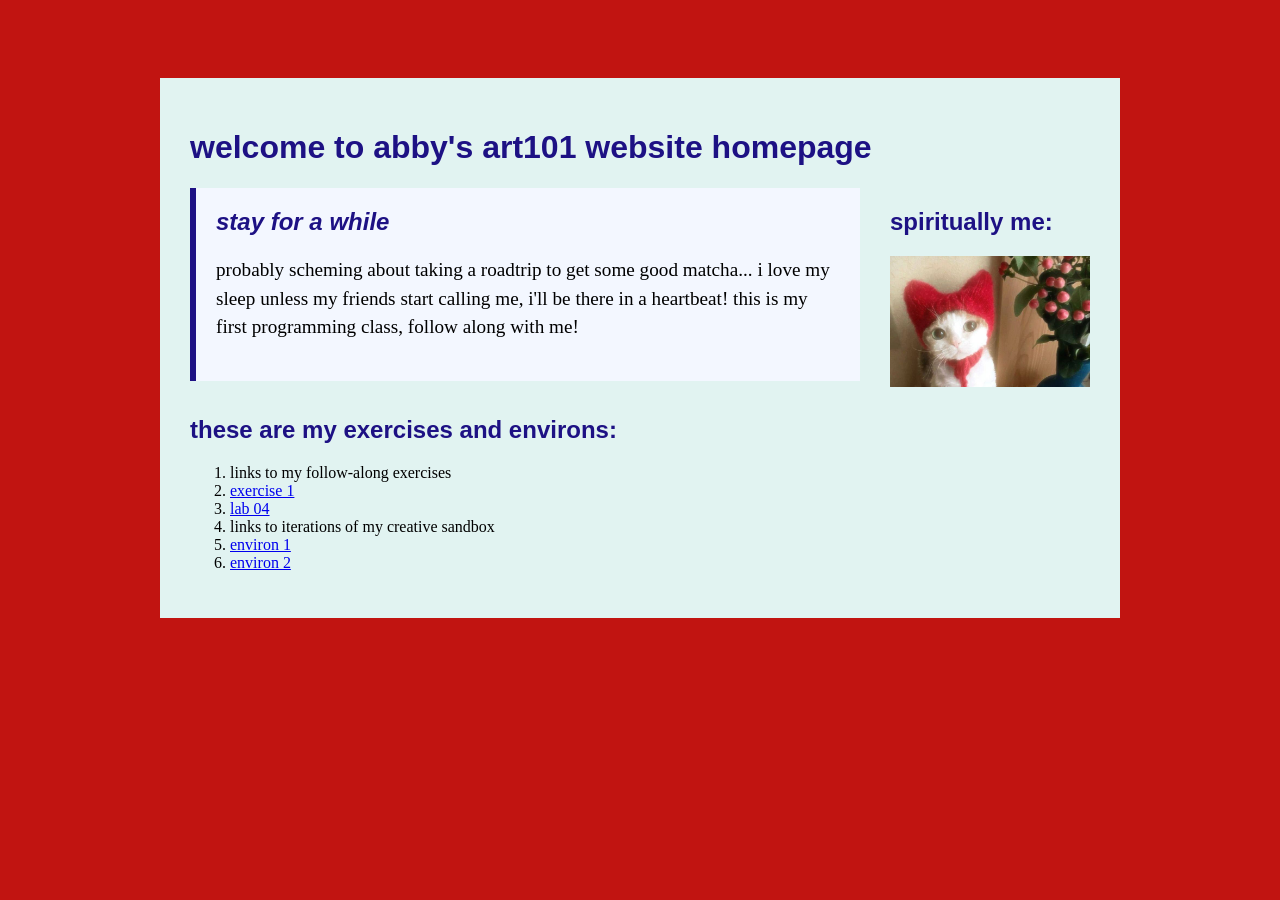
<file: index.html>
<!DOCTYPE html>
<html lang="en">
<head>
    <meta charset="utf-8">
    <title>abby's art101 homepage!</title>
    <link href="site.css" rel="stylesheet" type="text/css">
</head>

<body>
<!-- ALL VISIBLE PAGE CONTENT GOES BETWEEN <BODY> AND </BODY> -->
<div id="page">

    <h1>welcome to abby's art101 website homepage</h1>

<div class="top-section">

    <div id="introduction">
    <h2>stay for a while</h2>
    <p>
    probably scheming about taking a roadtrip to get some good matcha... i love my sleep unless my friends start calling me, i'll be there in a heartbeat! this is my first programming class, follow along with me! 
    </p>
    </div>

<div id="profile">
    <h2>spiritually me:</h2>
    <img src="mittencat.jpg">

</div>

</div>

<div id="navigation">
    <h2>these are my exercises and environs:</h2>
    <ol>
     <li>links to my follow-along exercises</li>
        <li><a href="exercises/ex01.html">exercise 1</a></li>
        <li><a href="exercises/lab04.html">lab 04</a></li>
        <li>links to iterations of my creative sandbox</li>
        <li><a href="environ/env01.html">environ 1</a></li>
        <li><a href="environ/env02.html">environ 2</a></li>
        
    </ol>
</div>

</div>
</body>
</html>
</file>
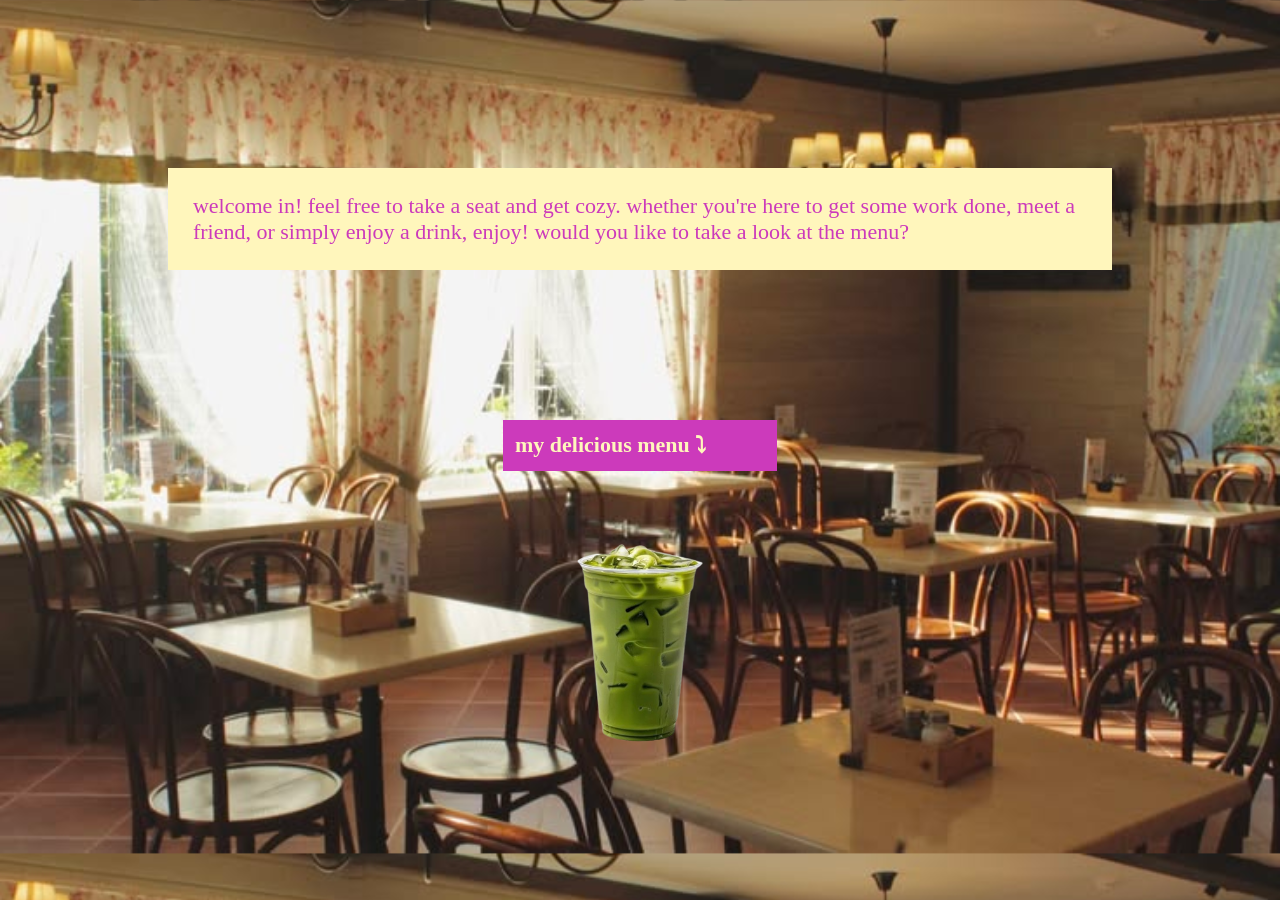
<file: environ/env01.html>
<!doctype html>
<html lang="en">
<head>
    <meta charset="utf-8">
    <title>Environment 01</title>
    <link href="env.css" rel="stylesheet" type="text/css">
</head>

<body>
    
<p> welcome in! feel free to take a seat and get cozy. whether you're here to get some work done, meet a friend, or simply enjoy a drink, enjoy! would you like to take a look at the menu? </p>

<h3> my delicious menu ⤵ </h3> 
<img src="classicmatcha.png">

</body>
</html>
</file>
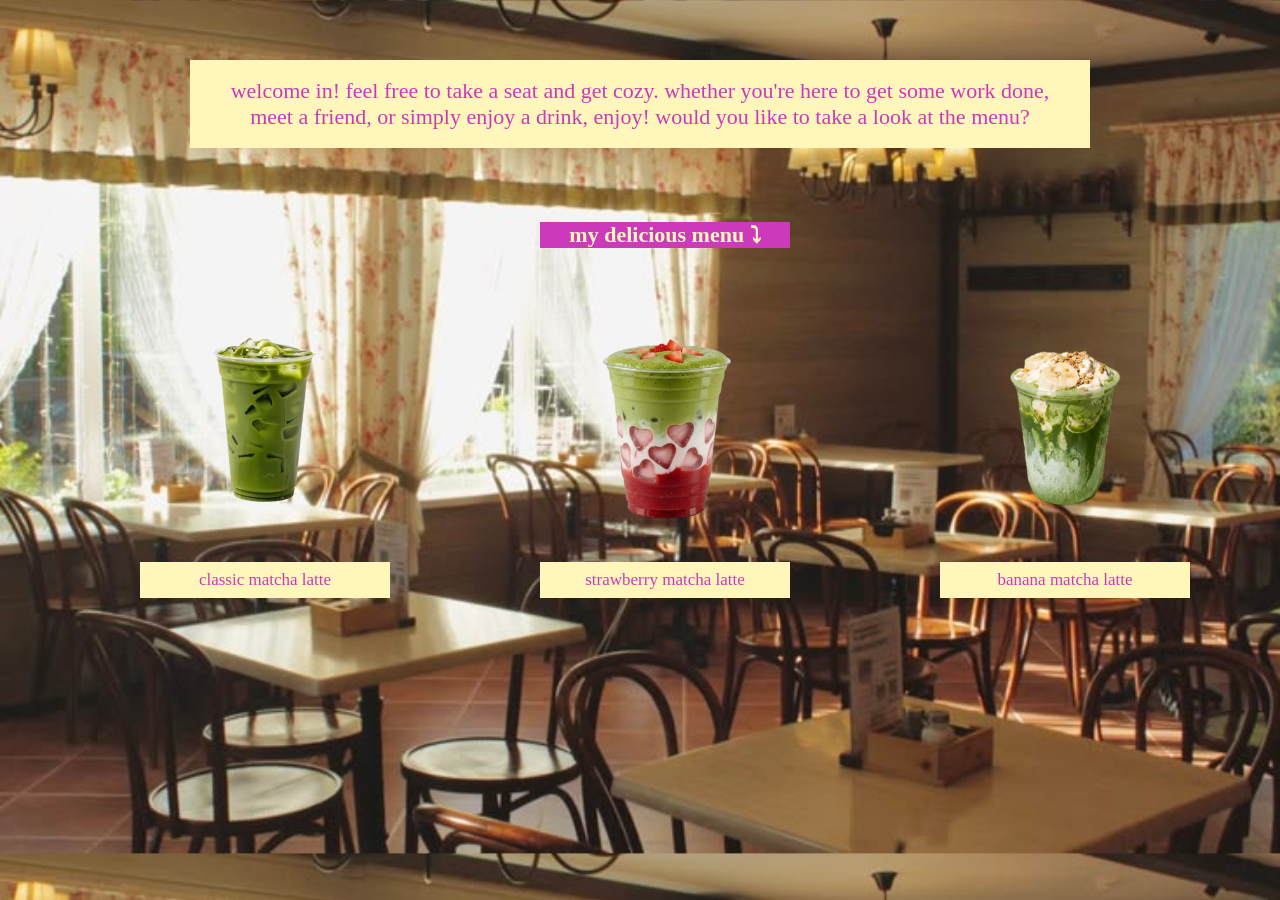
<file: environ/env02.html>
<!doctype html>
<html lang="en">
<head>
    <meta charset="utf-8">
    <title>Environment 02</title>
    <link href="env02.css" rel="stylesheet" type="text/css">
</head>

<body>
<div id="page">
    <div class="top-sec">
        <div id="top"> 
         <p> welcome in! feel free to take a seat and get cozy. whether you're here to get some work done, meet a friend, or simply enjoy a drink, enjoy! would you like to take a look at the menu? </p>
        </div>  
        
        <div id="menu">
         <h3> my delicious menu ⤵ </h3> 
        </div> 
    </div>

    <div class="main">
        <div id="classic">
         <img src="classicmatcha.png">
         <p> classic matcha latte </p>
        </div>

        <div id="strawberry">
         <img src="strawberrymatcha.png">
         <p>strawberry matcha latte</p>
        </div>

        <div id="banana">
         <img src="bananamatcha.png">
         <p>banana matcha latte</p>
        </div>
    </div>
</div>

</body>
</html>
</file>
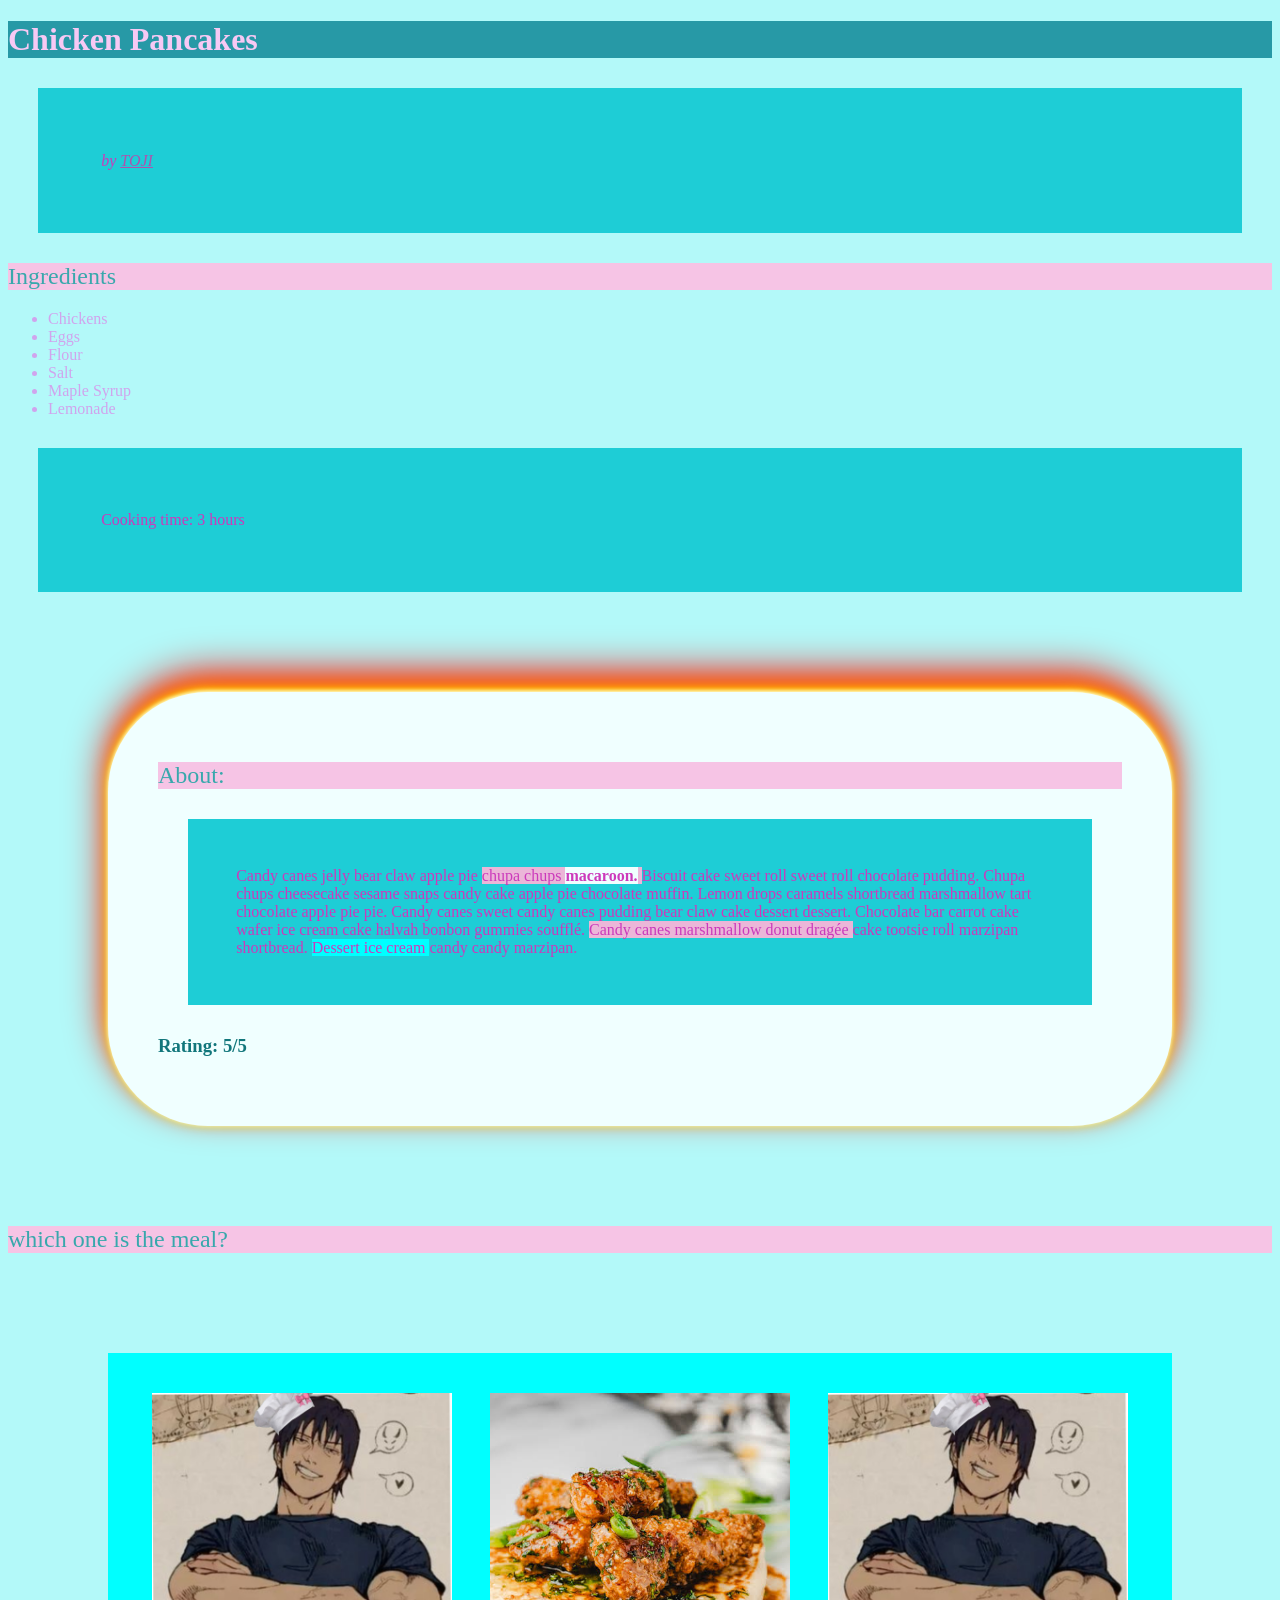
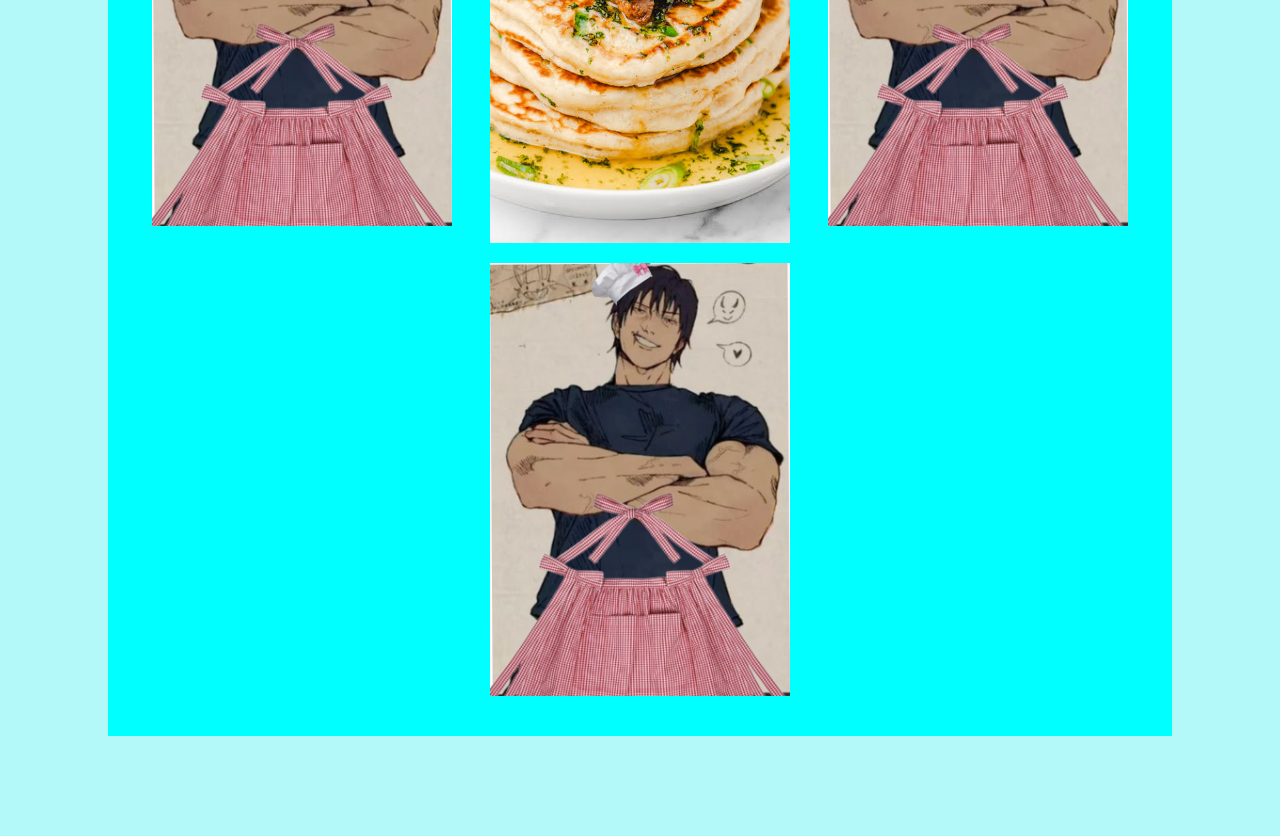
<file: exercises/ex01.html>
<!DOCTYPE html>

<html>
<!-- head is for meta info-->
 <head>
    <title>Pancake Recipe</title>
    <link href="ex01.css" rel="stylesheet" type="text/css" />
</head>

<!-- body is for real content-->
 <body>
<h1>Chicken Pancakes</h1>

<p><em>by <a href="https://jujutsu-kaisen.fandom.com/wiki/Toji_Fushiguro">TOJI</a></em></p>

<h2>Ingredients</h2>

<ul>
<li>Chickens</li>
<li>Eggs</li>
<li>Flour</li>
<li>Salt</li>
<li>Maple Syrup</li>
<li>Lemonade</li>
</ul>

<p>Cooking time: 3 hours</p>

<div id="main">
<h2>About:</h2>
<p>Candy canes jelly bear claw apple pie <span class="highlight_01">chupa chups <strong> macaroon.</strong> </span>Biscuit cake sweet roll sweet roll chocolate pudding. Chupa chups cheesecake sesame snaps candy cake apple pie chocolate muffin. 
    Lemon drops caramels shortbread marshmallow tart chocolate apple pie pie. Candy canes sweet candy canes pudding bear claw cake dessert dessert. Chocolate bar carrot cake wafer ice cream cake halvah bonbon gummies soufflé. <span class="highlight_01">Candy canes marshmallow donut dragée </span>cake tootsie roll marzipan shortbread. <span class="highlight_02"> Dessert ice cream </span> candy candy marzipan.</p>


<h3>Rating: 5/5</h3>
</div>

<h2>which one is the meal?</h2>
<div id="meal">
<img src= "chef toji.jpg">
<img id="pancake" src="chickpan.jpeg" width="100">

<img src= "chef toji.jpg">
<img src= "chef toji.jpg">
</div>

</body>

</html>
</file>
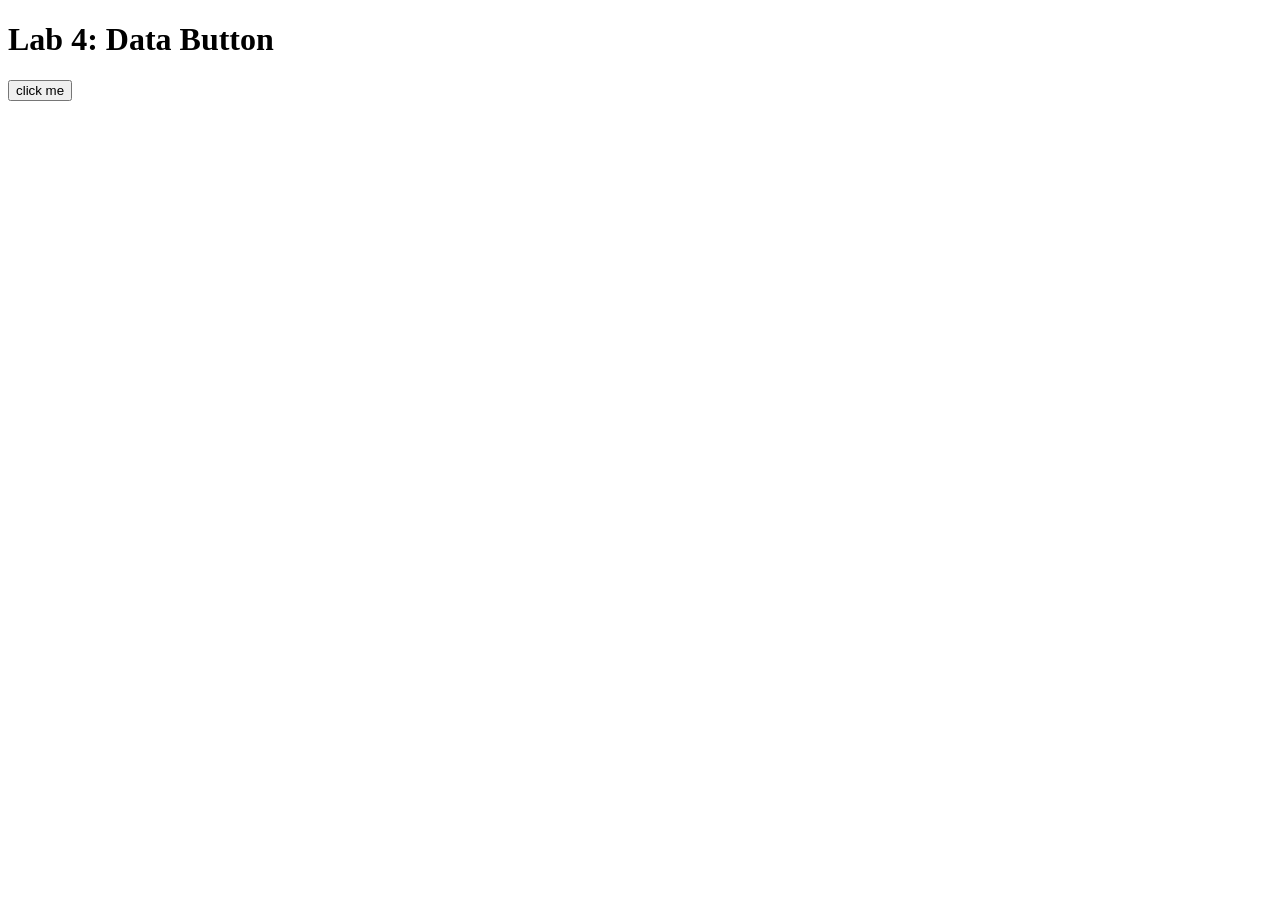
<file: exercises/lab04.html>
<!DOCTYPE html>
<html lang="en">

<head>
    <!-- All techy stuff goes here, inside HEAD -->
    <meta charset="UTF-8">
    <meta name="viewport" content="width=device-width, initial-scale=1.0">

    <!-- Overall title of your page -->
    <title>Lab 4</title>

    <!-- jQuery library -->
    <script src="https://code.jquery.com/jquery-3.7.1.min.js"></script>

    <!-- Link to external JavaScript file -->
    <script src="lab04.js" defer></script>
</head>

<body>
    <!-- Main content goes here, inside BODY -->
    <h1>Lab 4: Data Button</h1>

    <button id="needy-button">click me</button>

    <div id="output"></div>
</body>

</html>
</file>
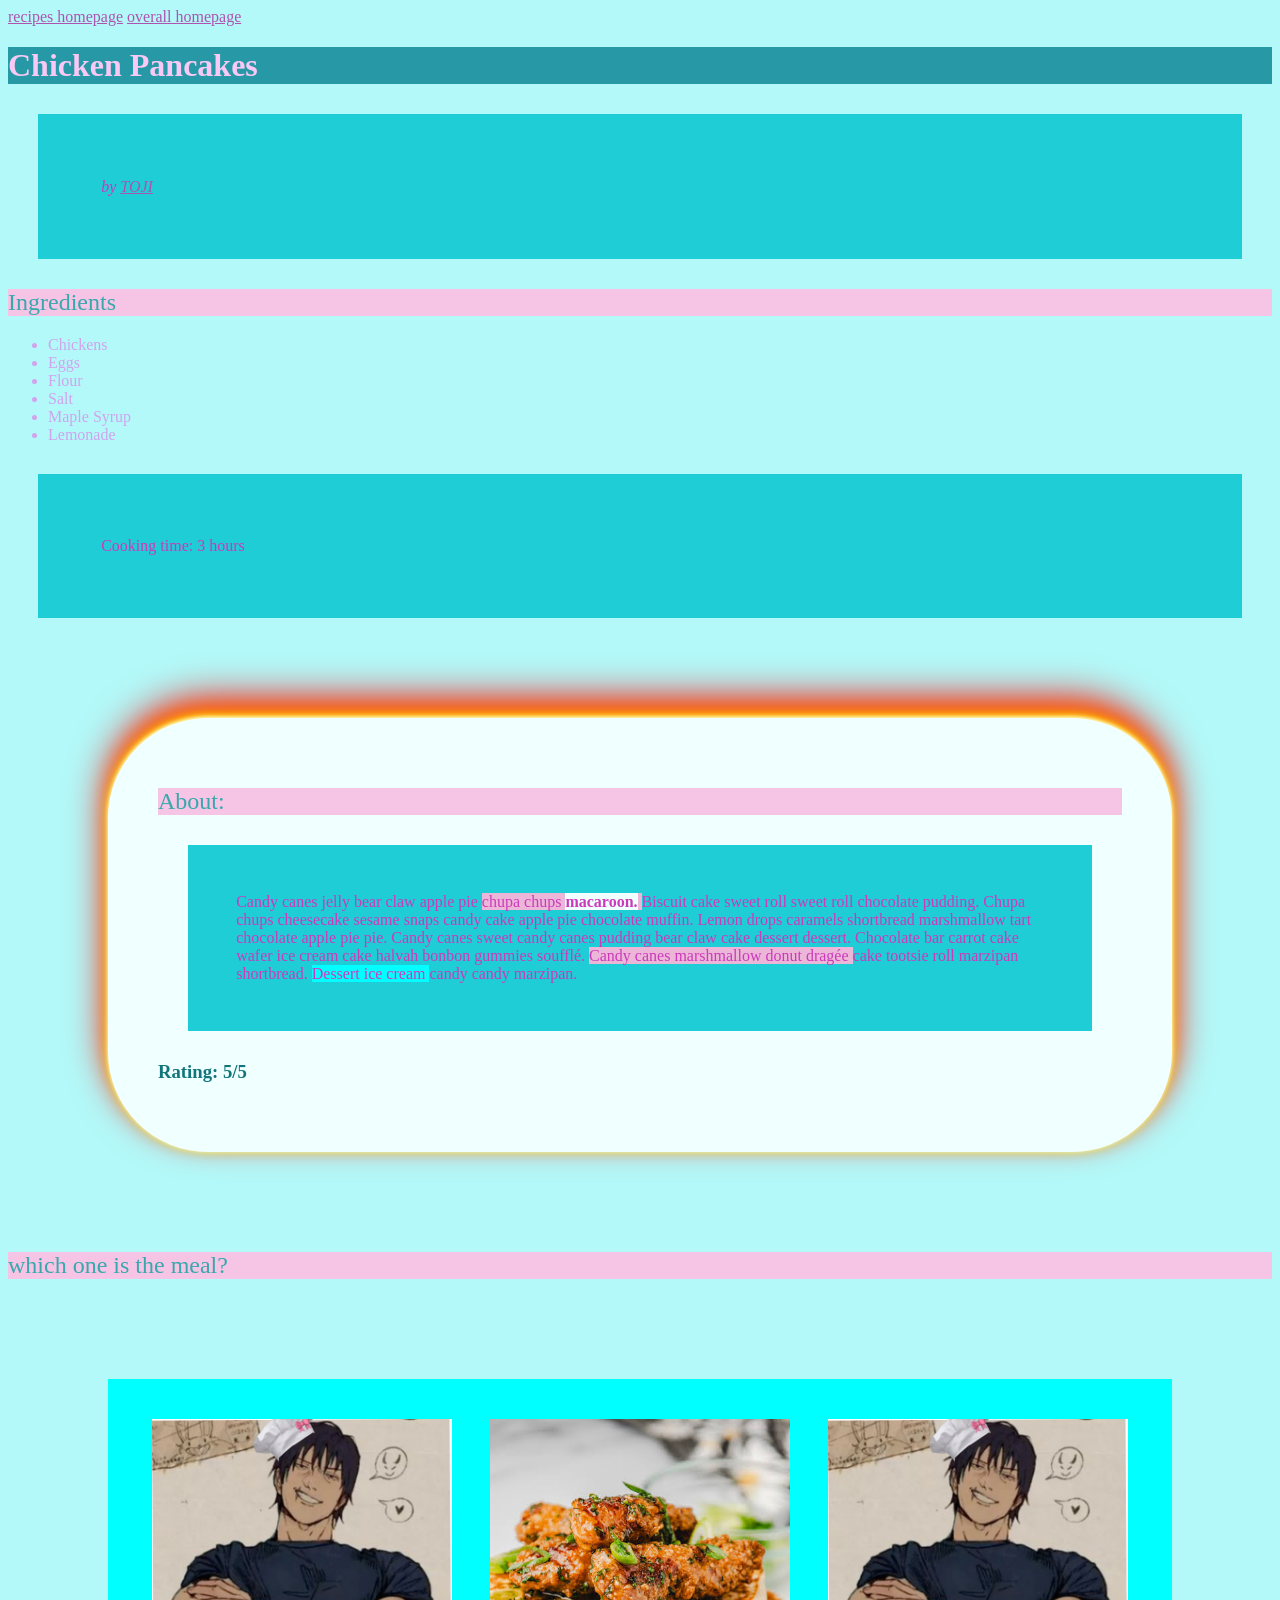
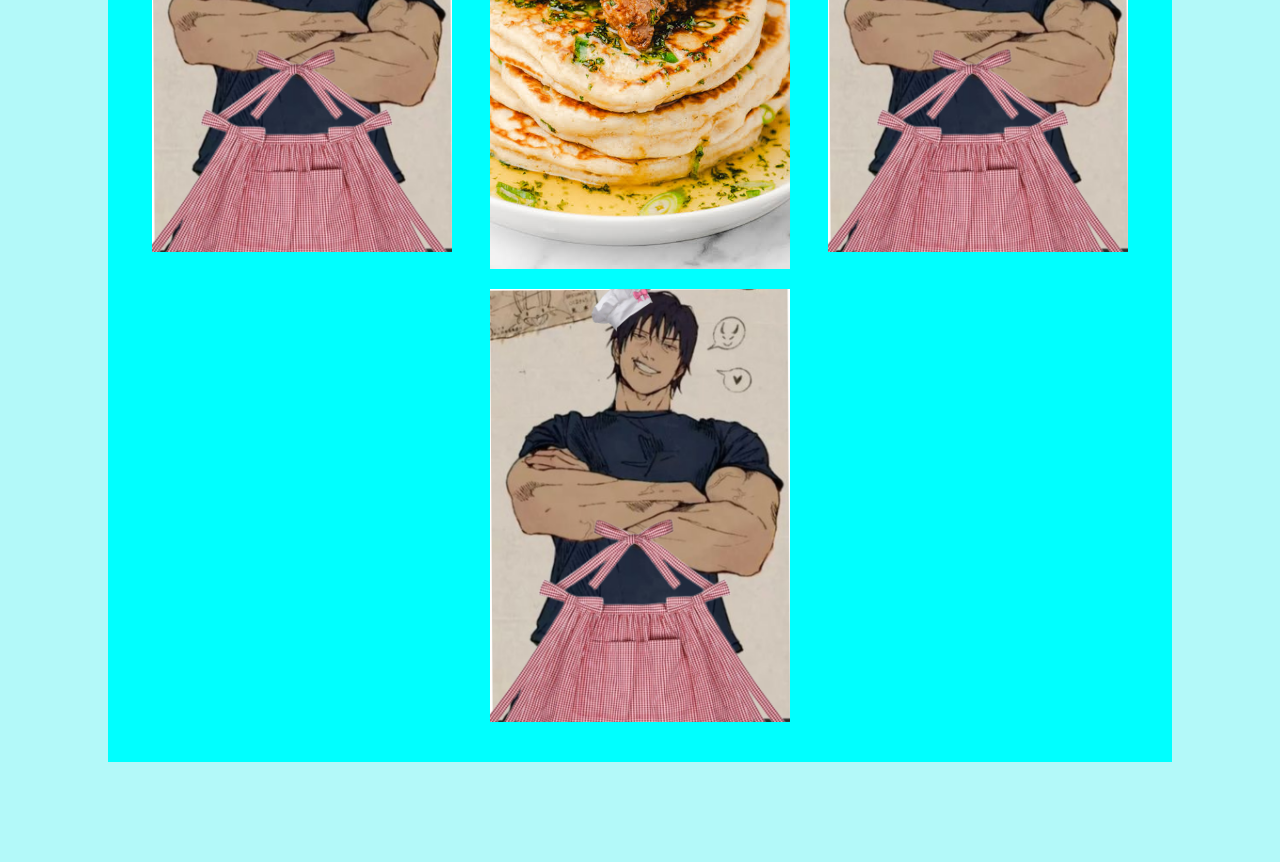
<file: exercises/recipes/pancakes.html>
<!DOCTYPE html>

<html>
<!-- head is for meta info-->
 <head>
    <title>Pancake Recipe</title>
    <link href="recipes.css" rel="stylesheet" type="text/css" />
</head>

<!-- body is for real content-->
 <body>

<a href="index.html"> recipes homepage</a>
<a href="../../index.html"> overall homepage</a>

<h1>Chicken Pancakes</h1>

<p><em>by <a href="https://jujutsu-kaisen.fandom.com/wiki/Toji_Fushiguro">TOJI</a></em></p>

<h2>Ingredients</h2>

<ul>
<li>Chickens</li>
<li>Eggs</li>
<li>Flour</li>
<li>Salt</li>
<li>Maple Syrup</li>
<li>Lemonade</li>
</ul>


<p>Cooking time: 3 hours</p>

<div id="main">
<h2>About:</h2>
<p>Candy canes jelly bear claw apple pie <span class="highlight_01">chupa chups <strong> macaroon.</strong> </span>Biscuit cake sweet roll sweet roll chocolate pudding. Chupa chups cheesecake sesame snaps candy cake apple pie chocolate muffin. 
    Lemon drops caramels shortbread marshmallow tart chocolate apple pie pie. Candy canes sweet candy canes pudding bear claw cake dessert dessert. Chocolate bar carrot cake wafer ice cream cake halvah bonbon gummies soufflé. <span class="highlight_01">Candy canes marshmallow donut dragée </span>cake tootsie roll marzipan shortbread. <span class="highlight_02"> Dessert ice cream </span> candy candy marzipan.</p>


<h3>Rating: 5/5</h3>
</div>

<h2>which one is the meal?</h2>
<div id="meal">
<img src= "images/cheftoji.jpg">
<img id="pancake" src="images/chickpan.jpeg" width="100">

<img src= "images/cheftoji.jpg">
<img src= "images/cheftoji.jpg">
</div>

</body>

</html>
</file>
<file: site.css>
body {
    background: #c11411;
    padding: 70px;
}

h1,
h2,
h3 {
    color: #1d1184;
    font-family: sans-serif;
}

img {
    width: 200px;
}

#page {
    max-width: 900px;
    margin: 0 auto 0 auto;
    background: #e1f3f1;
    padding: 30px;
}

.top-section {
    display: flex;
    gap: 30px;
    align-items: flex-start;
    margin: 0 0 25px 0;
}

#introduction {
    background: #f3f7ff;
    padding: 20px;
    border-left: 6px solid #1d1184;
    flex: 2;
}

#introduction h2 {
    font-style: italic;
    margin-top: 0;
}

#introduction p {
    font-size: 120%;
    line-height: 1.5;
}

profile {
    text-align: center;
    flex: 1;
}

.profile img {
    width: 220px;
    border-radius: 12px;
}

.profile p {
    font-size: 90%;
}

navigation {
    background: #bad19d;
    padding: 20px;
    border-radius: 12px;
}

.navigation h2 {
    margin-top: 0;
}

.navigation li {
    margin-bottom: 8px;
}

.navigation a {
    color: #1d1184;
    font-weight: bold;
}
</file>
<file: environ/env.css>
body {
    background-image: url("cafe.jpeg");
    padding: 10px;
    background-size: cover; 
}

P {
    background-color: rgb(255, 246, 188);
    color: rgb(204, 58, 187);
    padding: 2%;
    margin: 150px;
    font-size: 22px;
}

h3 {
    background-color: rgb(204, 58, 187);
    color:rgb(255, 246, 188);
    padding: 1%;
    font-size: 22px;
    margin-left: auto; 
    margin-right: auto;
    width: 250px;

}

IMG {
    display: block; 
    margin-left: auto; 
    margin-right: auto;
    width: 300px;
}
img:hover {background:pink}
</file>
<file: environ/env02.css>
body {
    background-image: url("cafe.jpeg");
    background-size: 100%; 
}

#page {
    max-width: 900px;
    margin: 0 auto 0 auto;
    padding: 30px;
}

.top-sec{
    display: flex;
    flex-direction: column;
    gap: 30px;
    align-items: flex-start;
    margin: 0 0 25px 0;
    text-align: center;
    flex: 2;
}

#top p { 
    order: 1;
    background-color: rgb(255, 246, 188);
    color: rgb(204, 58, 187);
    margin: center;
    padding: 2%;
    font-size: 22px;
}

#menu h3 {
    order: 2; 
    background-color: rgb(204, 58, 187);
    color:rgb(255, 246, 188);
    font-size: 22px;
    width: 250px;
    margin-left: 350px; 
}

.main {
    display: flex;
    gap: 150px;
    align-items: flex-start;
    margin: 0 0 25px 0;
    margin-left: -50px;
    text-align: center;
    flex: 1;
}

.main IMG {
    display: block; 
    border-radius: 10px; 
}
img:hover {background:pink}

.main p {
    background-color: rgb(255, 246, 188);
    color: rgb(204, 58, 187);
    margin: center;
    padding: 2%;
}

#banana img {
 width: 250px;
 border-radius: 12px;
}

#banana p {
font-size: 17px;
line-height: 1.5;
}

#strawberry img {
 width: 250px;
 border-radius: 12px;
}

#strawberry p {
font-size: 17px;
line-height: 1.5;
}
 
#classic img {
 width: 250px;
 border-radius: 12px;
}

#classic p {
font-size: 17px;
line-height: 1.5;
}
</file>
<file: exercises/ex01.css>
HTML {background-color: rgb(179, 249, 249);}

A {color: rgb(174, 83, 174);}
A:hover {color:aqua; background: magenta;}

ul {color: rgb(208, 164, 237);}
ul:hover {color:aqua; background:magenta}

h1 {
    background:rgb(39, 153, 166) ; 
    color: rgb(247, 201, 244);
    font-weight: bold;
}

h2 {
    background-color:rgb(246, 196, 229) ;
    color:rgb(56, 168, 172);
    font-weight: normal;
}

h3 {
    color:rgb(17, 118, 123);
}

P {
    background-color: rgb(30, 205, 214);
    color: rgb(204, 58, 187);
    padding: 5%;
    margin: 30px;
    font-size: 16px;
}


IMG {
    display: block; 
    margin-left: auto; 
    margin-right: auto;
    width: 50%;
}
<!-- for when you have more than one photo and want to target --->
#pancake { width: 70%; }

.highlight_01 {background-color: rgb(235, 182, 216); }
.highlight_01 strong {background-color:azure; }

.highlight_02 {background-color:aqua;}

#main {background-color: azure; 
    padding:50px; 
    margin:100px;
    box-shadow: #FFF 0 -1px 4px, #ff0 0 -2px 10px, #ff8000 0 -10px 20px, red 0 -18px 40px, 5px 5px 15px 5px rgba(0,0,0,0); 
border-radius: 100px
}

#meal { display: flex; 
    flex-wrap: wrap;
    align-items: flex-start; row-gap: 20px; 
    column-gap:30px;
    
    background-color:aqua;
    padding:40px;
    margin: 100px;}
#meal IMG {width: 300px}
</file>
<file: exercises/recipes/recipes.css>
HTML {background-color: rgb(179, 249, 249);}

A {color: rgb(174, 83, 174);}
A:hover {color:aqua; background: magenta;}

ul {color: rgb(208, 164, 237);}
ul:hover {color:aqua; background:magenta}

h1 {
    background:rgb(39, 153, 166) ; 
    color: rgb(247, 201, 244);
    font-weight: bold;
}

h2 {
    background-color:rgb(246, 196, 229) ;
    color:rgb(56, 168, 172);
    font-weight: normal;
}

h3 {
    color:rgb(17, 118, 123);
}

P {
    background-color: rgb(30, 205, 214);
    color: rgb(204, 58, 187);
    padding: 5%;
    margin: 30px;
    font-size: 16px;
}


IMG {
    display: block; 
    margin-left: auto; 
    margin-right: auto;
    width: 50%;
}
<!-- for when you have more than one photo and want to target --->
#pancake { width: 70%; }

.highlight_01 {background-color: rgb(235, 182, 216); }
.highlight_01 strong {background-color:azure; }

.highlight_02 {background-color:aqua;}

#main {background-color: azure; 
    padding:50px; 
    margin:100px;
    box-shadow: #FFF 0 -1px 4px, #ff0 0 -2px 10px, #ff8000 0 -10px 20px, red 0 -18px 40px, 5px 5px 15px 5px rgba(0,0,0,0); 
border-radius: 100px
}

#meal { display: flex; 
    flex-wrap: wrap;
    align-items: flex-start; row-gap: 20px; 
    column-gap:30px;
    
    background-color:aqua;
    padding:40px;
    margin: 100px;}
#meal IMG {width: 300px}


/* home page styles */
#pan-home {position: relative; height: 100vh; background: url() repeat-x bottom;}

#chicken {position: absolute; bottom: 10px; left: 40%;}
#chicken2 {position: absolute; bottom: 50px; right: 10vw;}
#chicken3 {position: absolute; bottom: 50px; left: 100px}

#homelink {position: absolute; top: 50px; right: 50px;}
#homelink IMG {width: 40px;}

.crafty-girls-regular {
  font-family: "Crafty Girls", cursive;
  font-weight: 400;
  font-style: normal;
}
</file>
